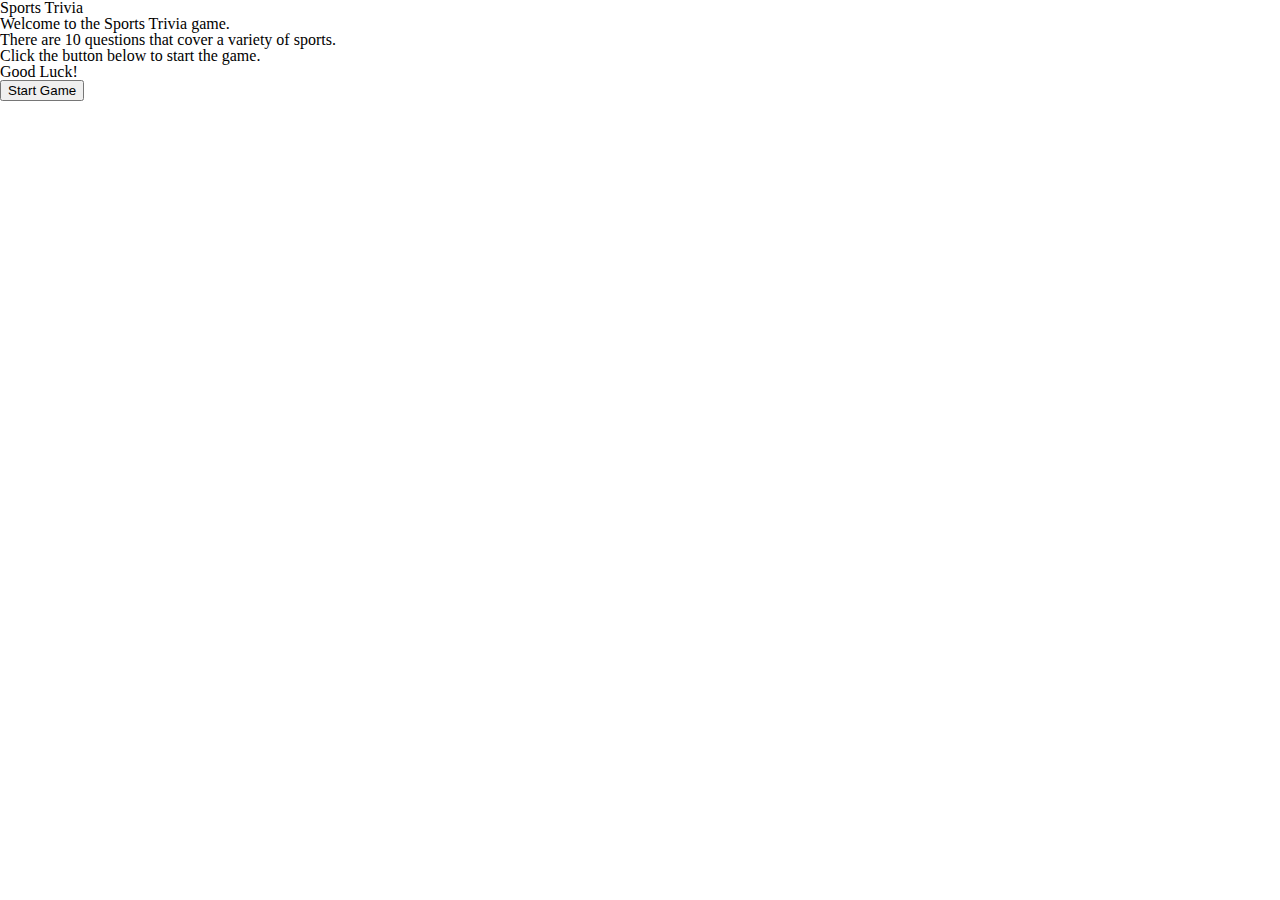
<file: index.html>
<!DOCTYPE html>
<html>
<head>
    <meta charset="utf-8" />
    <meta name="viewport" content="width=device-width, initial-scale=1, shrink-to-fit=no">
    <title>Sports Trivia</title>
    <link rel="stylesheet" href="assets/css/reset.css">
    <link rel="stylesheet" href="assets/css/style.css">
    <link rel="stylesheet" href="https://stackpath.bootstrapcdn.com/bootstrap/4.1.2/css/bootstrap.min.css" integrity="sha384-Smlep5jCw/wG7hdkwQ/Z5nLIefveQRIY9nfy6xoR1uRYBtpZgI6339F5dgvm/e9B" crossorigin="anonymous">
</head>
<body>
    <div class="col-xl-8 container">
        <div class="jumbotron"><h1 class="text-center display-3">Sports Trivia</h1></div>
        
        <div id="opening-message">
            <p><h4>Welcome to the Sports Trivia game.</h4></p>
            <p><h4>There are 10 questions that cover a variety of sports.</h4></p>
            <p><h4>Click the button below to start the game.</h4></p>
            <p><h4>Good Luck!</h4></p>
            <div class="col-xl-7 col-lg-6 col-md-8"><button class="btn btn-lg btn-primary btn-block" id="startButton">Start Game</button></div>
        </div>

        <div id="question-tile">
            <p><h5>Question&nbsp;<span id="question-number"></span></h5></p>
            <p><h5>Time Left:&nbsp;<span id="counter"></span>&nbsp;seconds</h5></p>
            <p id="question-words"></p>
            <div class="col-xl-7 col-lg-6 col-md-8">   
                <button class="answer btn btn-lg btn-primary btn-block" value="0"></button>
                <button class="answer btn btn-lg btn-primary btn-block" value="1"></button>
                <button class="answer btn btn-lg btn-primary btn-block" value="2"></button>
                <button class="answer btn btn-lg btn-primary btn-block" value="3"></button>
            </div> 
        </div>

        <div id="answer-tile">
            <div id="image-div"></div>
            <div><h4><span id="answer-message"></span></h4></div>
            <div><h4><span id="number-correct"></span></h4></div>
            <div class="col-xl-7 col-lg-6 col-md-8"><button class="btn btn-lg btn-success btn-block" id="next-question">Next Question</button></div>
        </div>

        <div id="final-score-tile">
            <div><h4><span id="final-score"></span></h4></div>
            <div class="col-xl-7 col-lg-6 col-md-8"><button class="btn btn-lg btn-primary btn-block" id="play-again">Play Again</button></div>
        </div>

    </div>

    
    <script src="https://code.jquery.com/jquery-3.3.1.min.js" integrity="sha256-FgpCb/KJQlLNfOu91ta32o/NMZxltwRo8QtmkMRdAu8=" crossorigin="anonymous"></script>
    <script type="text/javascript" src="assets/javascript/game.js"></script>
    
</body>
</html>
</file>
<file: assets/css/style.css>
/* #image-div {
    position: absolute;
    height: 100px;
} */
</file>
